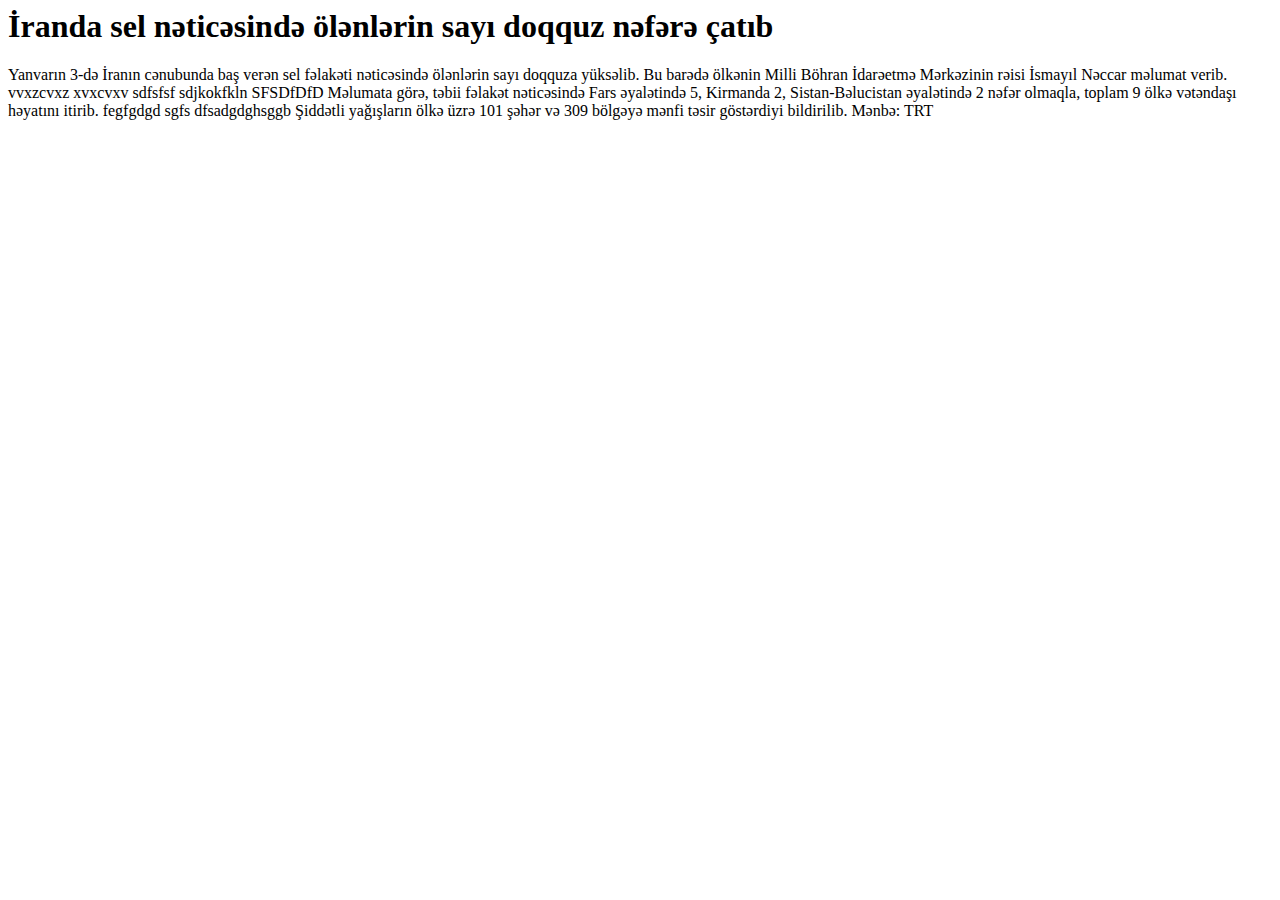
<file: day1/practis.html>
<html>
<head>
    <title>Birinci ders ucun basliq

    </title>
</head>
<body>
    <h1>İranda sel nəticəsində ölənlərin sayı doqquz nəfərə çatıb</h1>
<p>Yanvarın 3-də İranın cənubunda baş verən sel fəlakəti nəticəsində ölənlərin sayı doqquza yüksəlib.

    Bu barədə ölkənin Milli Böhran İdarəetmə Mərkəzinin rəisi İsmayıl Nəccar məlumat verib.
    vvxzcvxz    xvxcvxv   sdfsfsf sdjkokfkln SFSDfDfD 
    Məlumata görə, təbii fəlakət nəticəsində Fars əyalətində 5, Kirmanda 2, Sistan-Bəlucistan əyalətində 2 nəfər olmaqla, toplam 9 ölkə vətəndaşı həyatını itirib.
    fegfgdgd  sgfs  dfsadgdghsggb
    Şiddətli yağışların ölkə üzrə 101 şəhər və 309 bölgəyə mənfi təsir göstərdiyi bildirilib.
    
    Mənbə: TRT</p>

</body>



</html>
</file>
